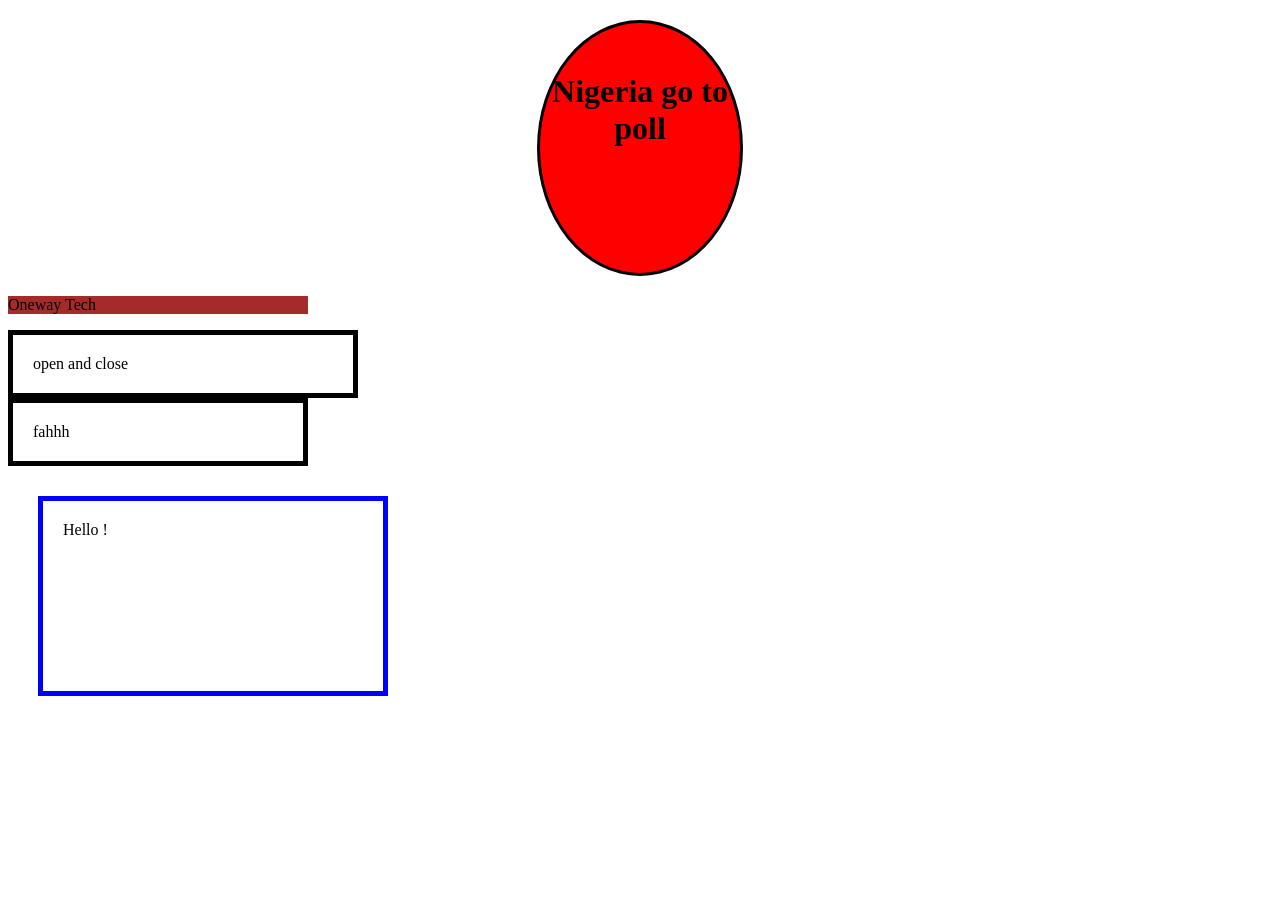
<file: index.html>
<!DOCTYPE html>
<html lang="en">
<head>
    <meta charset="UTF-8">
    <meta name="viewport" content="width=device-width, initial-scale=1.0">
    <title>Document</title>
</head>
<body>
    <header>
        <h1>Nigeria go to poll</h1>
        <link rel="stylesheet" href="style.css">
    </header>
    <p>Oneway Tech</p>
    <div class="box">
        open and close
    </div>
    <div class="me">
        fahhh
    </div>
    <div class="hero">
        Hello !
    </div>
</body>
</html>
</file>
<file: style.css>
h1{
    background-color: red;
    border-style:solid;
    width: 200px;
    height: 200px;
    margin: 20px auto;
    text-align: center;
    border-radius: 50%;
    padding-top: 50px;
}
p{
    background-color: brown;
    width: 300px;

}
.box{
    width: 300px;
    padding: 20px;
    border: 5px solid black;
}
.me{
    width: 300px;
    padding: 20px;
    border: 5px solid black;
    box-sizing: border-box;
}
.hero{
    width: 300px;
    height: 150px;
    padding: 20px;
    border: 5px solid blue;
    margin: 30px;
}
</file>
